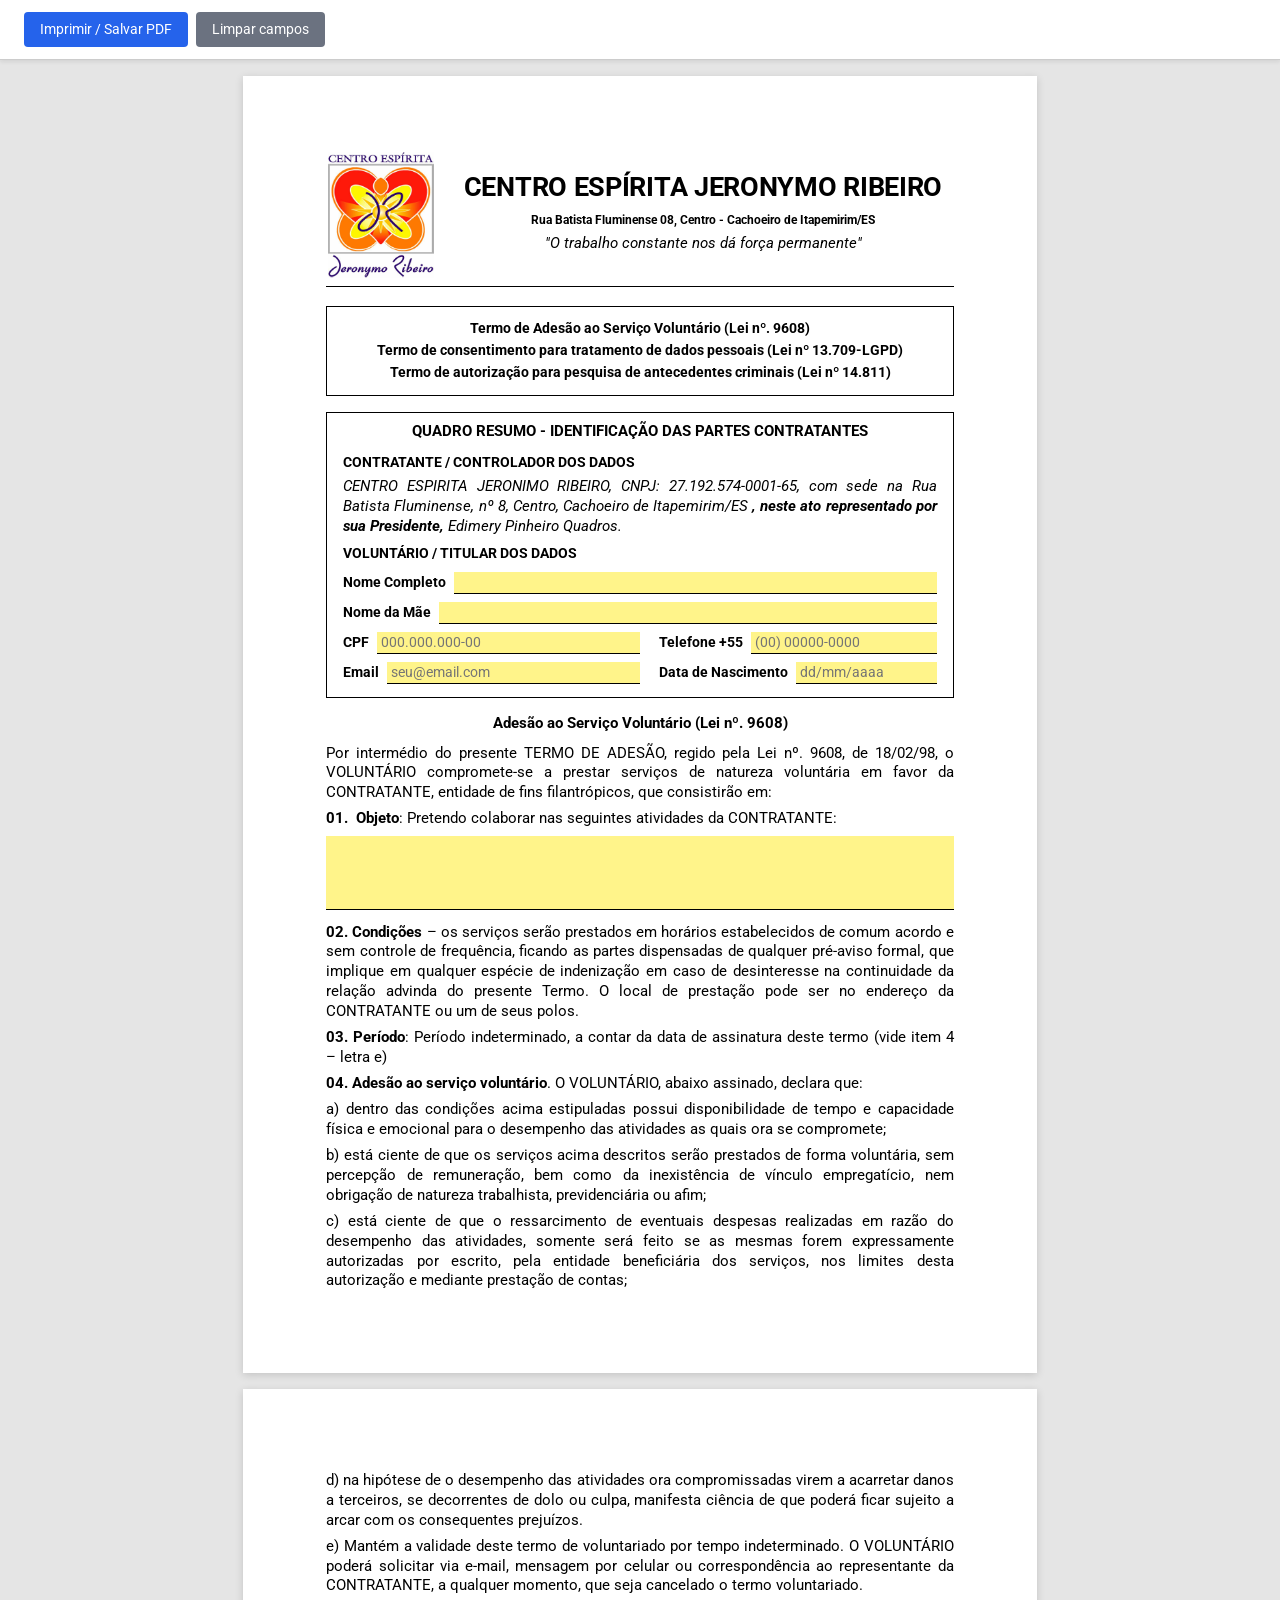
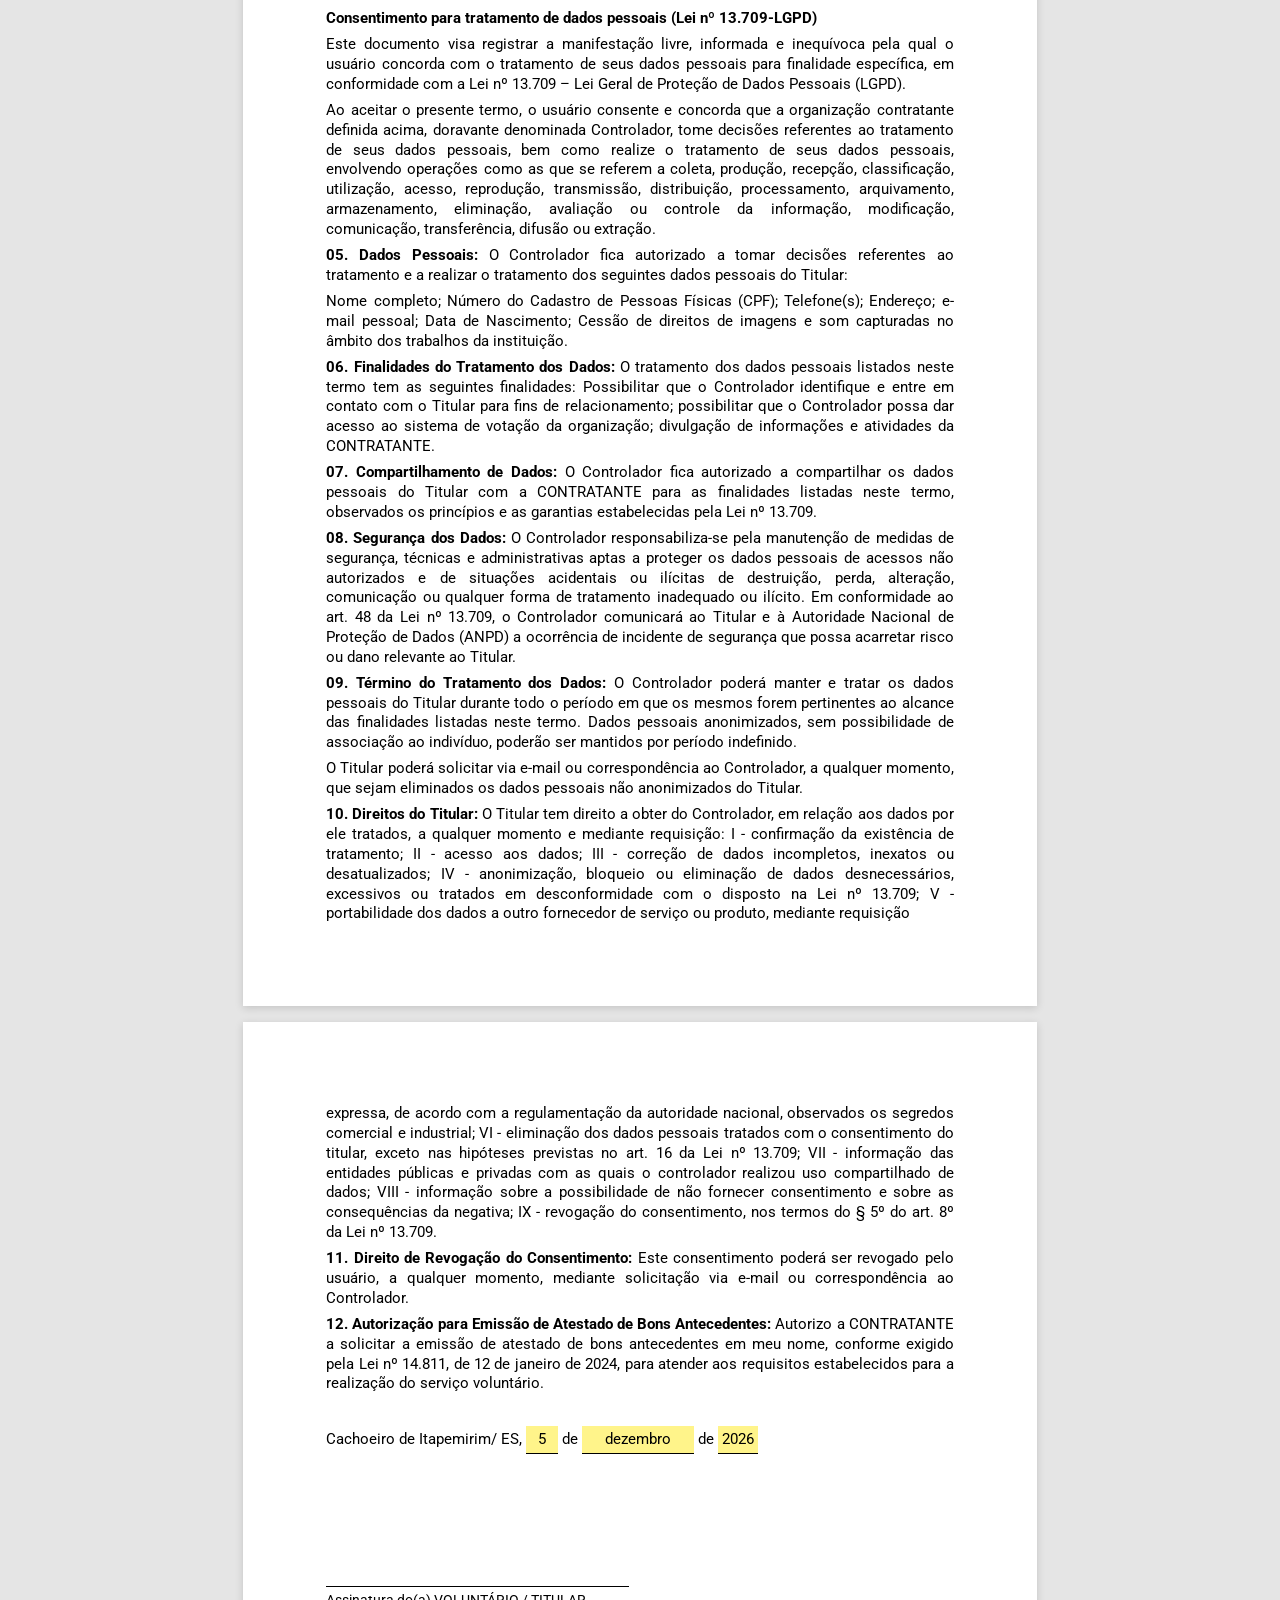
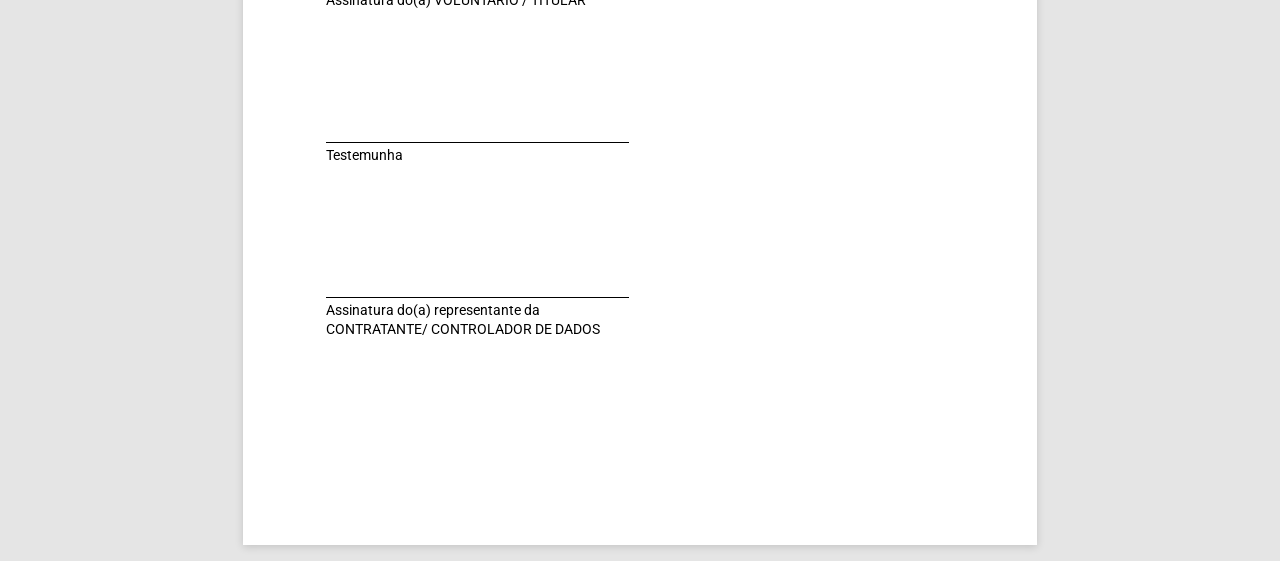
<file: index.html>
<!DOCTYPE html>
<html lang="pt-BR">
<head>
  <meta charset="UTF-8" />
  <meta name="viewport" content="width=device-width, initial-scale=1.0" />
  <title>Termo de Adesão ao Serviço Voluntário - CEJR 2026</title>
  <link rel="preconnect" href="https://fonts.googleapis.com" />
  <link rel="preconnect" href="https://fonts.gstatic.com" crossorigin />
  <link href="https://fonts.googleapis.com/css2?family=Roboto:ital,wght@0,400;0,700;1,400;1,700&display=swap" rel="stylesheet" />
  <link rel="stylesheet" href="styles.css" />
</head>
<body>
  <div class="toolbar no-print">
    <button id="btn-print" type="button" class="btn">Imprimir / Salvar PDF</button>
    <button onclick="limparCampos()" type="button" class="btn btn-secondary">Limpar campos</button>
    <span id="form-error" class="form-error" role="alert" aria-live="polite"></span>
  </div>

  <article class="page">
    <!-- Cabeçalho -->
    <header class="doc-header">
      <div class="logo-box">
        <img src="logo.png" alt="Centro Espírita Jeronymo Ribeiro" class="logo-img" />
      </div>
      <div class="title-block">
        <h1>CENTRO ESPÍRITA JERONYMO RIBEIRO</h1>
        <p class="subtitle">Rua Batista Fluminense 08, Centro - Cachoeiro de Itapemirim/ES</p>
        <p class="motto"><em>"O trabalho constante nos dá força permanente"</em></p>
      </div>
    </header>
    <hr class="header-rule" />

    <!-- Box dos títulos das leis -->
    <section class="law-box">
      <p><strong>Termo de Adesão ao Serviço Voluntário (Lei nº. 9608)</strong></p>
      <p><strong>Termo de consentimento para tratamento de dados pessoais (Lei nº 13.709-LGPD)</strong></p>
      <p><strong>Termo de autorização para pesquisa de antecedentes criminais (Lei nº 14.811)</strong></p>
    </section>

    <!-- Quadro Resumo -->
    <section class="resume-box">
      <h2 class="box-title">QUADRO RESUMO - IDENTIFICAÇÃO DAS PARTES CONTRATANTES</h2>

      <h3>CONTRATANTE / CONTROLADOR DOS DADOS</h3>
      <p class="italic">
        CENTRO ESPIRITA JERONIMO RIBEIRO, CNPJ: 27.192.574-0001-65, com sede na Rua Batista Fluminense,
        nº 8, Centro, Cachoeiro de Itapemirim/ES <strong>, neste ato representado por sua Presidente,</strong>
        Edimery Pinheiro Quadros.
      </p>

      <h3>VOLUNTÁRIO / TITULAR DOS DADOS</h3>
      <table class="fields-table">
        <tr>
          <td colspan="2">
            <label>Nome Completo <input type="text" class="fill" name="nome" required data-uppercase /></label>
          </td>
        </tr>
        <tr>
          <td colspan="2">
            <label>Nome da Mãe <input type="text" class="fill" name="nome_mae" required data-uppercase /></label>
          </td>
        </tr>
        <tr>
          <td><label>CPF <input type="text" class="fill" name="cpf" data-mask="cpf" maxlength="14" inputmode="numeric" placeholder="000.000.000-00" required pattern="\d{3}\.\d{3}\.\d{3}-\d{2}" title="CPF no formato 000.000.000-00" /></label></td>
          <td><label>Telefone +55 <input type="text" class="fill" name="telefone" data-mask="phone" maxlength="15" inputmode="numeric" placeholder="(00) 00000-0000" required pattern="\(\d{2}\) \d{4,5}-\d{4}" title="Telefone no formato (00) 00000-0000" /></label></td>
        </tr>
        <tr>
          <td><label>Email <input type="email" class="fill" name="email" required placeholder="seu@email.com" title="Informe um e-mail válido" /></label></td>
          <td><label>Data de Nascimento <input type="text" class="fill" name="nascimento" placeholder="dd/mm/aaaa" data-mask="date" maxlength="10" inputmode="numeric" required pattern="\d{2}/\d{2}/\d{4}" title="Data no formato dd/mm/aaaa" /></label></td>
        </tr>
      </table>
    </section>

    <h2 class="section-title">Adesão ao Serviço Voluntário (Lei nº. 9608)</h2>

    <p>
      Por intermédio do presente TERMO DE ADESÃO, regido pela Lei nº. 9608, de 18/02/98, o VOLUNTÁRIO
      compromete-se a prestar serviços de natureza voluntária em favor da CONTRATANTE, entidade de fins
      filantrópicos, que consistirão em:
    </p>

    <p><strong>01.&nbsp;&nbsp;Objeto</strong>: Pretendo colaborar nas seguintes atividades da CONTRATANTE:</p>
    <textarea class="fill fill-area" name="objeto" rows="3" required></textarea>

    <p>
      <strong>02. Condições</strong> – os serviços serão prestados em horários estabelecidos de comum acordo
      e sem controle de frequência, ficando as partes dispensadas de qualquer pré-aviso formal, que implique
      em qualquer espécie de indenização em caso de desinteresse na continuidade da relação advinda do
      presente Termo. O local de prestação pode ser no endereço da CONTRATANTE ou um de seus polos.
    </p>

    <p>
      <strong>03. Período</strong>: Período indeterminado, a contar da data de assinatura deste termo (vide
      item 4 – letra e)
    </p>

    <p><strong>04. Adesão ao serviço voluntário</strong>. O VOLUNTÁRIO, abaixo assinado, declara que:</p>
    <p>a) dentro das condições acima estipuladas possui disponibilidade de tempo e capacidade física e
      emocional para o desempenho das atividades as quais ora se compromete;</p>
    <p>b) está ciente de que os serviços acima descritos serão prestados de forma voluntária, sem percepção
      de remuneração, bem como da inexistência de vínculo empregatício, nem obrigação de natureza
      trabalhista, previdenciária ou afim;</p>
    <p>c) está ciente de que o ressarcimento de eventuais despesas realizadas em razão do desempenho das
      atividades, somente será feito se as mesmas forem expressamente autorizadas por escrito, pela
      entidade beneficiária dos serviços, nos limites desta autorização e mediante prestação de contas;</p>
  </article>

  <!-- Página 2 -->
  <article class="page">
    <p>d) na hipótese de o desempenho das atividades ora compromissadas virem a acarretar danos a
      terceiros, se decorrentes de dolo ou culpa, manifesta ciência de que poderá ficar sujeito a arcar com os
      consequentes prejuízos.</p>
    <p>e) Mantém a validade deste termo de voluntariado por tempo indeterminado. O VOLUNTÁRIO poderá
      solicitar via e-mail, mensagem por celular ou correspondência ao representante da CONTRATANTE, a
      qualquer momento, que seja cancelado o termo voluntariado.</p>

    <h2 class="section-title-left">Consentimento para tratamento de dados pessoais (Lei nº 13.709-LGPD)</h2>
    <p>Este documento visa registrar a manifestação livre, informada e inequívoca pela qual o usuário
      concorda com o tratamento de seus dados pessoais para finalidade específica, em conformidade com a
      Lei nº 13.709 – Lei Geral de Proteção de Dados Pessoais (LGPD).</p>
    <p>Ao aceitar o presente termo, o usuário consente e concorda que a organização contratante definida
      acima, doravante denominada Controlador, tome decisões referentes ao tratamento de seus dados
      pessoais, bem como realize o tratamento de seus dados pessoais, envolvendo operações como as que
      se referem a coleta, produção, recepção, classificação, utilização, acesso, reprodução, transmissão,
      distribuição, processamento, arquivamento, armazenamento, eliminação, avaliação ou controle da
      informação, modificação, comunicação, transferência, difusão ou extração.</p>

    <p><strong>05. Dados Pessoais:</strong> O Controlador fica autorizado a tomar decisões referentes ao
      tratamento e a realizar o tratamento dos seguintes dados pessoais do Titular:</p>
    <p>Nome completo; Número do Cadastro de Pessoas Físicas (CPF); Telefone(s); Endereço; e-mail pessoal;
      Data de Nascimento; Cessão de direitos de imagens e som capturadas no âmbito dos trabalhos da
      instituição.</p>

    <p><strong>06. Finalidades do Tratamento dos Dados:</strong> O tratamento dos dados pessoais listados
      neste termo tem as seguintes finalidades: Possibilitar que o Controlador identifique e entre em contato
      com o Titular para fins de relacionamento; possibilitar que o Controlador possa dar acesso ao sistema
      de votação da organização; divulgação de informações e atividades da CONTRATANTE.</p>

    <p><strong>07. Compartilhamento de Dados:</strong> O Controlador fica autorizado a compartilhar os dados
      pessoais do Titular com a CONTRATANTE para as finalidades listadas neste termo, observados os
      princípios e as garantias estabelecidas pela Lei nº 13.709.</p>

    <p><strong>08. Segurança dos Dados:</strong> O Controlador responsabiliza-se pela manutenção de
      medidas de segurança, técnicas e administrativas aptas a proteger os dados pessoais de acessos não
      autorizados e de situações acidentais ou ilícitas de destruição, perda, alteração, comunicação ou
      qualquer forma de tratamento inadequado ou ilícito. Em conformidade ao art. 48 da Lei nº 13.709, o
      Controlador comunicará ao Titular e à Autoridade Nacional de Proteção de Dados (ANPD) a ocorrência
      de incidente de segurança que possa acarretar risco ou dano relevante ao Titular.</p>

    <p><strong>09. Término do Tratamento dos Dados:</strong> O Controlador poderá manter e tratar os
      dados pessoais do Titular durante todo o período em que os mesmos forem pertinentes ao alcance das
      finalidades listadas neste termo. Dados pessoais anonimizados, sem possibilidade de associação ao
      indivíduo, poderão ser mantidos por período indefinido.</p>
    <p>O Titular poderá solicitar via e-mail ou correspondência ao Controlador, a qualquer momento, que
      sejam eliminados os dados pessoais não anonimizados do Titular.</p>

    <p><strong>10. Direitos do Titular:</strong> O Titular tem direito a obter do Controlador, em relação aos
      dados por ele tratados, a qualquer momento e mediante requisição: I - confirmação da existência de
      tratamento; II - acesso aos dados; III - correção de dados incompletos, inexatos ou desatualizados;
      IV - anonimização, bloqueio ou eliminação de dados desnecessários, excessivos ou tratados em
      desconformidade com o disposto na Lei nº 13.709; V - portabilidade dos dados a outro fornecedor de
      serviço ou produto, mediante requisição</p>
  </article>

  <!-- Página 3 -->
  <article class="page">
    <p>expressa, de acordo com a regulamentação da autoridade nacional, observados os segredos comercial
      e industrial; VI - eliminação dos dados pessoais tratados com o consentimento do titular, exceto nas
      hipóteses previstas no art. 16 da Lei nº 13.709; VII - informação das entidades públicas e privadas com
      as quais o controlador realizou uso compartilhado de dados; VIII - informação sobre a possibilidade de
      não fornecer consentimento e sobre as consequências da negativa; IX - revogação do consentimento,
      nos termos do § 5º do art. 8º da Lei nº 13.709.</p>

    <p><strong>11. Direito de Revogação do Consentimento:</strong> Este consentimento poderá ser revogado
      pelo usuário, a qualquer momento, mediante solicitação via e-mail ou correspondência ao Controlador.</p>

    <p><strong>12. Autorização para Emissão de Atestado de Bons Antecedentes:</strong> Autorizo a
      CONTRATANTE a solicitar a emissão de atestado de bons antecedentes em meu nome, conforme exigido
      pela Lei nº 14.811, de 12 de janeiro de 2024, para atender aos requisitos estabelecidos para a
      realização do serviço voluntário.</p>

    <p class="data-local">
      Cachoeiro de Itapemirim/ ES,
      <select class="fill fill-inline dia" name="dia" required
              oninvalid="this.setCustomValidity('Selecione um dia')"
              onchange="this.setCustomValidity('')">
        <option value="" disabled selected>dia</option>
        <script>for(let i=1;i<=31;i++)document.write(`<option>${i}</option>`)</script>
      </select>
      de
      <select class="fill fill-inline mes" name="mes" required
              oninvalid="this.setCustomValidity('Selecione um mês')"
              onchange="this.setCustomValidity('')">
        <option value="" disabled selected>mês</option>
        <option>janeiro</option>
        <option>fevereiro</option>
        <option>março</option>
        <option>abril</option>
        <option>maio</option>
        <option>junho</option>
        <option>julho</option>
        <option>agosto</option>
        <option>setembro</option>
        <option>outubro</option>
        <option>novembro</option>
        <option>dezembro</option>
      </select>
      de
      <select class="fill fill-inline ano" name="ano" required
              oninvalid="this.setCustomValidity('Selecione um ano')"
              onchange="this.setCustomValidity('')">
        <option value="" disabled selected>ano</option>
        <script>for(let i=2026;i<=2030;i++)document.write(`<option>${i}</option>`)</script>
      </select>
    </p>

    <div class="signatures">
      <div class="signature-block">
        <div class="signature-line"></div>
        <p>Assinatura do(a) VOLUNTÁRIO / TITULAR</p>
      </div>
      <div class="signature-block">
        <div class="signature-line"></div>
        <p>Testemunha</p>
      </div>
      <div class="signature-block">
        <div class="signature-line"></div>
        <p>Assinatura do(a) representante da<br />CONTRATANTE/ CONTROLADOR DE DADOS</p>
      </div>
    </div>
  </article>

  <script>
    function limparCampos() {
      document.querySelectorAll('input.fill, textarea.fill').forEach(el => el.value = '');
      document.querySelectorAll('select.fill').forEach(el => el.selectedIndex = 0);
      preencherDataAtual();
      document.querySelectorAll('.fill').forEach(el => el.classList.remove('invalid'));
      const err = document.getElementById('form-error');
      if (err) err.textContent = '';
    }

    const masks = {
      date: (v) => {
        const d = v.replace(/\D/g, '').slice(0, 8);
        if (d.length <= 2) return d;
        if (d.length <= 4) return `${d.slice(0,2)}/${d.slice(2)}`;
        return `${d.slice(0,2)}/${d.slice(2,4)}/${d.slice(4)}`;
      },
      cpf: (v) => {
        const d = v.replace(/\D/g, '').slice(0, 11);
        if (d.length <= 3) return d;
        if (d.length <= 6) return `${d.slice(0,3)}.${d.slice(3)}`;
        if (d.length <= 9) return `${d.slice(0,3)}.${d.slice(3,6)}.${d.slice(6)}`;
        return `${d.slice(0,3)}.${d.slice(3,6)}.${d.slice(6,9)}-${d.slice(9)}`;
      },
      letters: (v) => v.replace(/[^A-Za-zÇçÀ-ÖØ-öø-ÿ\s]/g, ''),
      digits: (v) => v.replace(/\D/g, ''),
      phone: (v) => {
        const d = v.replace(/\D/g, '').slice(0, 11);
        if (d.length <= 2) return d.length ? `(${d}` : d;
        if (d.length <= 6) return `(${d.slice(0,2)}) ${d.slice(2)}`;
        if (d.length <= 10) return `(${d.slice(0,2)}) ${d.slice(2,6)}-${d.slice(6)}`;
        return `(${d.slice(0,2)}) ${d.slice(2,7)}-${d.slice(7)}`;
      },
    };

    document.querySelectorAll('input[data-mask]').forEach((el) => {
      const fn = masks[el.dataset.mask];
      if (!fn) return;
      el.addEventListener('input', () => {
        el.value = fn(el.value);
      });
    });

    document.querySelectorAll('input[data-uppercase]').forEach((el) => {
      el.style.textTransform = 'uppercase';
      el.addEventListener('input', () => {
        const pos = el.selectionStart;
        el.value = el.value.toUpperCase();
        el.setSelectionRange(pos, pos);
      });
    });

    // Pré-preenche dia/mês com a data atual; ano só se estiver no range do select
    function preencherDataAtual() {
      const hoje = new Date();
      const dia = String(hoje.getDate());
      const meses = ['janeiro','fevereiro','março','abril','maio','junho',
                     'julho','agosto','setembro','outubro','novembro','dezembro'];
      const mes = meses[hoje.getMonth()];
      const ano = String(hoje.getFullYear());

      const setIf = (sel, val) => {
        const el = document.querySelector(sel);
        if (!el) return;
        const opt = Array.from(el.options).find((o) => o.value === val || o.textContent === val);
        if (opt) {
          el.value = opt.value || opt.textContent;
        } else {
          el.selectedIndex = 0;
        }
      };

      setIf('select[name="dia"]', dia);
      setIf('select[name="mes"]', mes);
      setIf('select[name="ano"]', ano);
    }

    preencherDataAtual();

    // Validação antes de imprimir
    const btnPrint = document.getElementById('btn-print');
    const errorEl = document.getElementById('form-error');

    btnPrint.addEventListener('click', () => {
      const fields = document.querySelectorAll('.fill');
      let firstInvalid = null;
      fields.forEach((f) => {
        f.classList.remove('invalid');
        if (!f.checkValidity()) {
          f.classList.add('invalid');
          if (!firstInvalid) firstInvalid = f;
        }
      });

      if (firstInvalid) {
        errorEl.textContent = '*Preencha todos os campos corretamente!';
        firstInvalid.scrollIntoView({ behavior: 'smooth', block: 'center' });
        firstInvalid.focus({ preventScroll: true });
        firstInvalid.reportValidity();
        return;
      }

      errorEl.textContent = '';
      window.print();
    });

    // Remove marcação de erro quando o usuário corrige
    document.querySelectorAll('.fill').forEach((el) => {
      el.addEventListener('input', () => el.classList.remove('invalid'));
      el.addEventListener('change', () => el.classList.remove('invalid'));
    });
  </script>
</body>
</html>
</file>
<file: styles.css>
/* === Base === */
* { box-sizing: border-box; }

body {
  margin: 0;
  background: #e5e5e5;
  font-family: "Roboto", "Segoe UI", Arial, sans-serif;
  font-size: 11pt;
  color: #000;
  line-height: 1.35;
}

/* === Toolbar (não imprime) === */
.toolbar {
  position: sticky;
  top: 0;
  z-index: 100;
  background: #fff;
  border-bottom: 1px solid #ccc;
  padding: 0.75rem 1.5rem;
  display: flex;
  gap: 0.5rem;
  box-shadow: 0 2px 4px rgba(0,0,0,0.08);
}

.btn {
  padding: 0.5rem 1rem;
  background: #2563eb;
  color: #fff;
  border: none;
  border-radius: 4px;
  cursor: pointer;
  font: inherit;
  font-size: 0.9rem;
}

.btn:hover { filter: brightness(1.1); }
.btn-secondary { background: #6b7280; }

.form-error {
  color: #b91c1c;
  font-size: 0.9rem;
  align-self: center;
  margin-left: 0.5rem;
}

.fill.invalid,
select.fill.invalid {
  background: #fee2e2 !important;
  border-bottom: 1.5px solid #b91c1c !important;
}

.fill.invalid:focus {
  background: #fecaca !important;
}

/* === Página A4 === */
.page {
  width: 21cm;
  min-height: 29.7cm;
  margin: 1rem auto;
  padding: 2cm 2.2cm;
  background: #fff;
  box-shadow: 0 2px 8px rgba(0,0,0,0.15);
  position: relative;
}

/* === Cabeçalho === */
.doc-header {
  display: flex;
  align-items: center;
  gap: 1rem;
  margin-bottom: 0.5rem;
}

.logo-box {
  width: 110px;
  text-align: center;
  flex-shrink: 0;
}

.logo-img {
  width: 100%;
  height: auto;
  display: block;
}

.title-block {
  flex: 1;
  text-align: center;
}

.title-block h1 {
  font-size: 20pt;
  font-weight: bold;
  margin: 0;
  letter-spacing: -0.3px;
}

.subtitle {
  font-size: 9pt;
  font-weight: bold;
  margin: 0.3rem 0;
}

.motto {
  font-size: 11pt;
  margin: 0.3rem 0 0 0;
}

.header-rule {
  border: none;
  border-top: 1.5px solid #000;
  margin: 0.5rem 0 1.2rem 0;
}

/* === Box das leis === */
.law-box {
  border: 1px solid #000;
  padding: 0.5rem 1rem;
  text-align: center;
  margin-bottom: 1rem;
}

.law-box p {
  margin: 0;
  font-size: 10.5pt;
  text-align: center;
  line-height: 1.1;
}

.title-block p {
  text-align: center;
}

/* === Quadro Resumo === */
.resume-box {
  border: 1px solid #000;
  padding: 0.6rem 1rem;
  margin-bottom: 1rem;
}

.box-title {
  text-align: center;
  font-size: 11pt;
  font-weight: bold;
  margin: 0 0 0.7rem 0;
}

.resume-box h3 {
  font-size: 10.5pt;
  font-weight: bold;
  margin: 0.5rem 0 0.3rem 0;
}

.resume-box .italic { font-style: italic; margin: 0 0 0.5rem 0; }

.fields-table {
  width: 100%;
  border-collapse: collapse;
}

.fields-table td {
  padding: 4px 0;
  vertical-align: middle;
  width: 50%;
}

.fields-table td + td {
  padding-left: 1.2rem;
}

.fields-table label {
  display: flex;
  align-items: center;
  gap: 8px;
  font-weight: bold;
  font-size: 10.5pt;
}

/* === Títulos de seção === */
.section-title {
  text-align: center;
  font-size: 11pt;
  font-weight: bold;
  margin: 1rem 0 0.6rem 0;
}

.section-title-left {
  font-size: 11pt;
  font-weight: bold;
  margin: 0.8rem 0 0.4rem 0;
}

/* === Parágrafos === */
.page p {
  margin: 0.4rem 0;
  text-align: justify;
  text-justify: inter-word;
  hyphens: auto;
  -webkit-hyphens: auto;
  word-spacing: normal;
}

.page .law-box p,
.page .title-block p {
  text-align: center;
}

/* === Campos preenchíveis (amarelos como no PDF original) === */
.fill {
  background: #fff48a;
  border: none;
  border-bottom: 1px solid #000;
  font: inherit;
  font-weight: normal;
  padding: 1px 4px;
  color: #000;
  outline: none;
  flex: 1;
  min-width: 0;
}

.fill:focus {
  background: #ffe94d;
  box-shadow: inset 0 -2px 0 #2563eb;
}

.fill-area {
  width: 100%;
  resize: none;
  font-family: inherit;
  font-size: inherit;
  min-height: 4.5em;
  border: none;
  border-bottom: 1px solid #000;
  background: #fff48a;
  padding: 4px 6px;
  line-height: 1.5;
}

.fill-inline {
  display: inline-block;
  flex: 0 0 auto;
  text-align: center;
}

.dia { width: 4ch; }
.mes { width: 14ch; }
.ano { width: 5ch; }

select.fill {
  appearance: none;
  -webkit-appearance: none;
  -moz-appearance: none;
  background: #fff48a;
  border: none;
  border-bottom: 1px solid #000;
  font: inherit;
  color: #000;
  padding: 2px 4px 3px;
  outline: none;
  cursor: pointer;
  line-height: 1.5;
  vertical-align: baseline;
  height: auto;
}

select.fill:focus {
  background: #ffe94d;
  box-shadow: inset 0 -2px 0 #2563eb;
}

/* === Data e assinaturas === */
.data-local {
  text-align: center;
  margin: 2rem 0 3rem 0 !important;
  font-size: 11pt;
}

.signatures {
  margin-top: 3.5cm;
}

.signature-block {
  margin-bottom: 3.5cm;
}

.signature-block:last-child {
  margin-bottom: 0;
}

.signature-line {
  border-top: 1px solid #000;
  width: 8cm;
  margin-bottom: 0.2rem;
}

.signature-block p {
  margin: 0;
  font-size: 10.5pt;
}

/* === Mobile (tela apenas) === */
@media screen and (max-width: 820px) {
  body {
    overflow-x: hidden;
  }

  .page {
    width: 100%;
    min-height: auto;
    margin: 0.5rem 0;
    padding: 1rem;
    box-shadow: none;
    border-bottom: 1px solid #ddd;
  }

  .doc-header {
    flex-direction: column;
    align-items: center;
    text-align: center;
  }

  .title-block h1 {
    font-size: 16pt;
  }

  .fields-table,
  .fields-table tbody,
  .fields-table tr,
  .fields-table td {
    display: block;
    width: 100% !important;
  }

  .fields-table td + td {
    padding-left: 0;
  }

  .fields-table label {
    flex-direction: column;
    align-items: stretch;
    gap: 4px;
  }

  .fill,
  .fill-area {
    width: 100%;
  }

  .toolbar {
    flex-wrap: wrap;
  }
}

/* === Impressão === */
@media print {
  body {
    background: #fff;
    margin: 0;
  }

  .no-print { display: none !important; }

  .page {
    margin: 0;
    padding: 0;
    box-shadow: none;
    width: 100%;
    min-height: auto;
    page-break-after: auto;
    break-after: auto;
    border: none;
  }

  .page p {
    text-align: justify;
    hyphens: auto;
    -webkit-hyphens: auto;
  }

  /* Mantém centralização nos blocos que devem ficar centralizados */
  .page .law-box p,
  .page .title-block p,
  .page .box-title,
  .page .section-title,
  .page .data-local {
    text-align: center !important;
  }

  /* Evita que parágrafos / blocos fiquem partidos entre páginas criando vazios */
  .page p,
  .resume-box,
  .law-box,
  .signature-block,
  .data-local {
    page-break-inside: avoid;
    break-inside: avoid;
  }

  /* Garante que o textarea do "Objeto" não explode em altura na impressão */
  .fill-area {
    min-height: auto !important;
    height: auto !important;
  }

  /* Campos sem destaque amarelo na impressão — apenas o texto preenchido */
  .fill,
  .fill-area,
  select.fill {
    background: transparent !important;
    border: none !important;
    border-bottom: 1px solid #000 !important;
    box-shadow: none !important;
    -webkit-appearance: none !important;
    appearance: none !important;
  }

  /* Opcional: para imprimir com destaque amarelo (para teste visual), use a classe abaixo */
  body.print-highlight .fill,
  body.print-highlight .fill-area {
    background: #fff48a !important;
  }

  @page {
    size: A4;
    margin: 1.5cm 2cm;
  }
}
</file>
